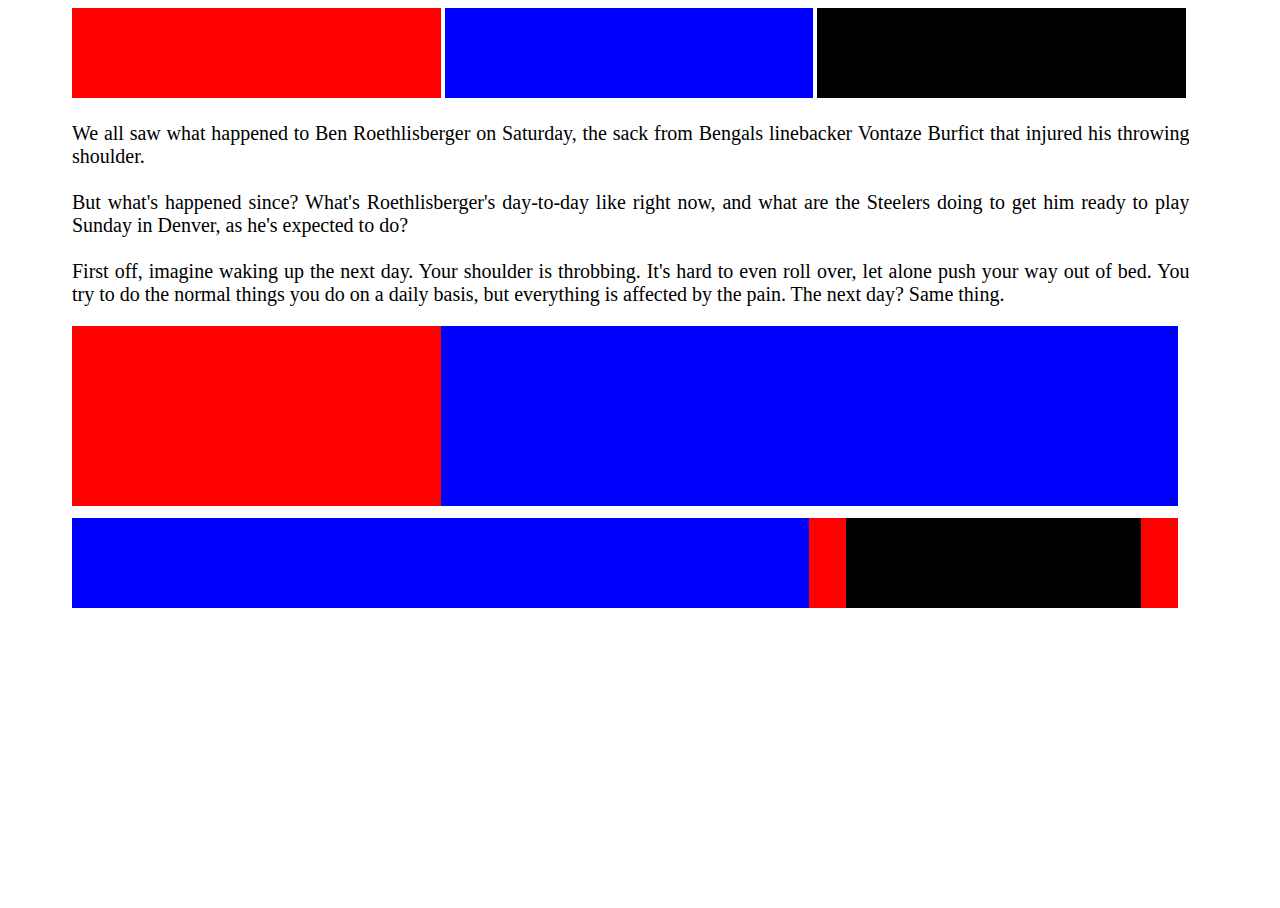
<file: first/index.html>
<html>

<head>
	<link rel="stylesheet" type="text/css" href="style.css">
</head>

<body>
<div class="container">
	<div class="subcontainer">
		<div class = "small_box red"></div>
		<div class = "small_box blue"></div>
		<div class = "small_box black"></div>
	</div>

	<div class="subcontainer" >
		<p>
		We all saw what happened to Ben Roethlisberger on Saturday, the sack from Bengals linebacker Vontaze Burfict that injured his throwing shoulder.
		<br><br>But what's happened since? What's Roethlisberger's day-to-day like right now, and what are the Steelers doing to get him ready to play Sunday in Denver, as he's expected to do?
		<br><br>First off, imagine waking up the next day. Your shoulder is throbbing. It's hard to even roll over, let alone push your way out of bed. You try to do the normal things you do on a daily basis, but everything is affected by the pain. The next day? Same thing.</p>
	</div>


	<div class="subcontainer">
		<div class = "medium_box red"></div><div class = "medium_box blue"></div><div class = "medium_box blue"></div>
	</div>

	<div class="subcontainer">
		<div class = "small_box blue margin-top"></div><div class = "small_box blue margin-top"></div><div class = "small_box red margin-top"><div class="box black" style="position:absolute"></div></div>
	</div>

</div>



</body>


</html>
</file>
<file: first/style.css>
html, body {
	background-color: #FFFFFF;
	height: 100%;
	width: 100%;
}


div {
	border: 0px black solid;
	position: relative;
	display: inline-block;
}

p {
	text-align: justify;
	table-layout: auto;
	font: sans-serif;
	font-size: 20px;
	overflow: scroll;
	width: 97%;
}


.container {
	width: 90%;
	margin-left: 5%;
	margin-right: 5%;
}

.subcontainer {
	width: 100%;
}

.box {
	height:100%;
	width: 80%;
	margin-right: 10%;
	margin-left: 10%;
	background-color: grey;
}

.small_box {
	height:10%;
	width: 32%;
}

.medium_box {
	height:20%;
	width: 32%;
}

.large_box {

}

.width_25 {
	width: 15%;
}

.width_30 {
	width: 20%;
}

.margin-left {
	margin-left: 5%;
}

.margin-top {
	margin-top: 1%;
}


.float_left {
	float:left;
}

.float_right {
	float: right;
}

.red {
	background-color: red;
}

.blue {
	background-color: blue;
}

.black {
	background-color: black;
}
</file>
